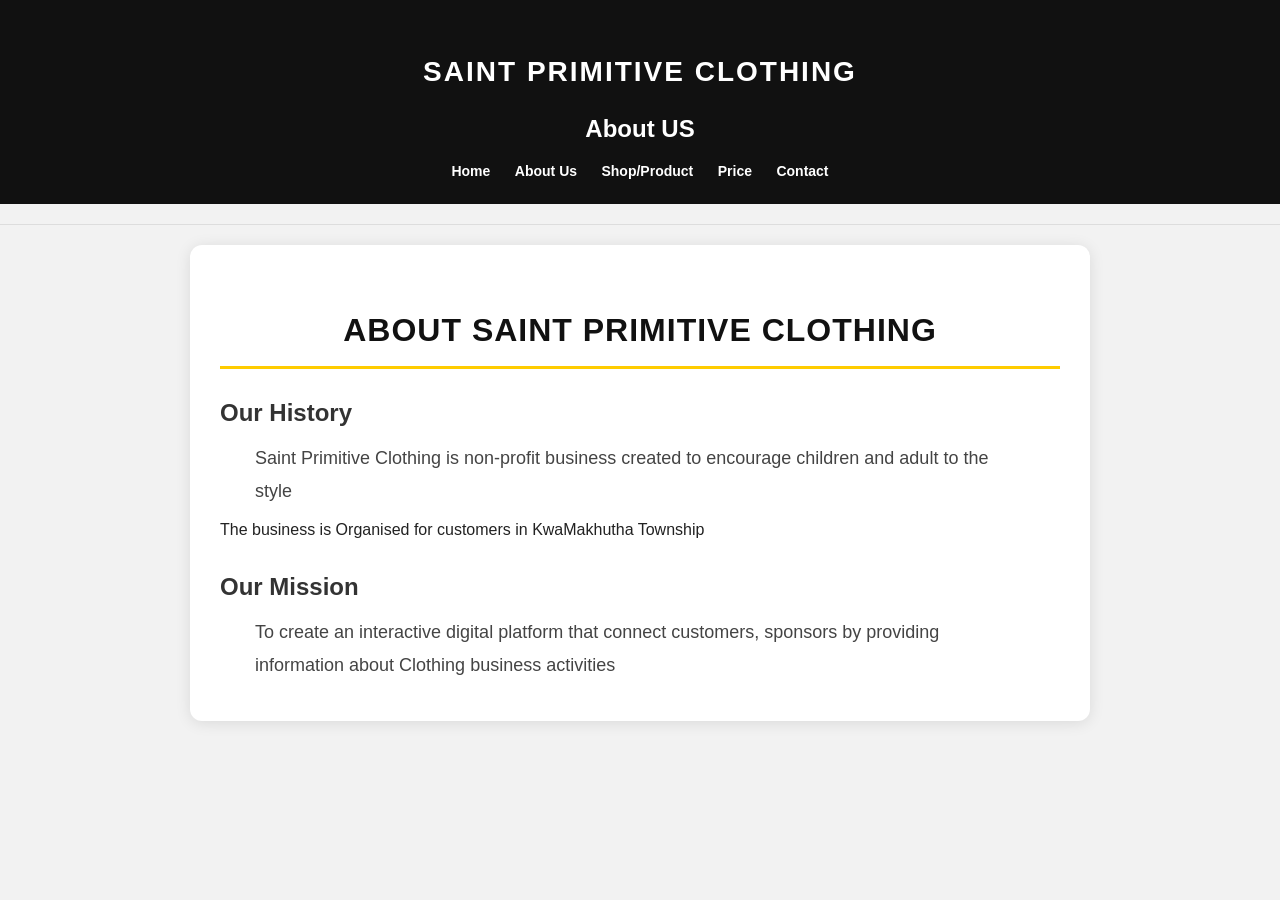
<file: About Us.html>
<!DOCTYPE html>
<html lang="en">
<head>
    <title>Saint Primitive Clothing  - About Us</title>
       <link rel="Stylesheet" href="css/Style.css">
    </head>

<body>

    <header>
        <h1>Saint Primitive Clothing</h1>
        <h2>About US</h2>

        <nav>
            <a href="Home.html">Home</a>
            <a href="About Us.html">About Us</a>
            <a href="Product.html">Shop/Product</a>
            <a href="Price.html">Price</a>
            <a href="Contact.html">Contact</a>
            
        </nav>
    </header>

    <hr>

    <main>

        <h1>About Saint Primitive Clothing</h1>
        <h2>Our History</h2>

        <p>
            Saint Primitive Clothing is non-profit business created to encourage children and adult to the style
        </p>
        The business is Organised for customers in KwaMakhutha Township
        <p>

            <h2>Our Mission</h2>
        </p>

        <p>
            To create an interactive digital platform that connect customers, sponsors by providing information about Clothing business activities
        </p>
    </main>

    <meta charset="UTF-8">
    <meta name="viewport" content="width=device-width, initial-scale=1.0">
    <title>Saint Primitive Clothing</title>


</head>
<body>
    
</body>
</html>
</file>
<file: css/Style.css>
* {
  margin: 0;
  padding: 0;
  box-sizing: border-box;
  font-family: Arial, Helvetica, sans-serif;
}

body {
  background-color: #f5f5f5;
  color: #222;
  line-height: 1.6;
}

header {
  background-color: #111;
  color: white;
  padding: 20px;
  text-align: center;
}

header h1 {
  font-size: 28px;
  letter-spacing: 2px;
  margin-bottom: 15px;
  text-transform: uppercase;
}

nav a {
  color: #fff;
  text-decoration: none;
  margin: 0 10px;
  font-weight: bold;
  font-size: 14px;
}

nav a:hover {
  color: #ffcc00;
  text-decoration: underline;
}

p {
  text-align: center;
  margin: 15px 0;
}

img {
  display: block;
  max-width: 90%;
  height: auto;
  margin: 20px auto;
  border-radius: 10px;
  box-shadow: 0 4px 10px rgba(0,0,0,0.2);
}

main {
  background: white;
  max-width: 900px;
  margin: 30px auto;
  padding: 30px;
  border-radius: 12px;
  box-shadow: 0 2px 15px rgba(0,0,0,0.1);
}

main h1 {
  text-align: center;
  margin-bottom: 20px;
  color: #111;
}

main p {
  font-size: 18px;
  color: #444;
}

hr {
  margin: 20px 0;
  border: none;
  border-top: 1px solid #ddd;
}

footer {
  text-align: center;
  padding: 20px;
  background: #111;
  color: white;
  margin-top: 20px;
  border-radius: 0 0 12px 12px;
}






* {
  margin: 0;
  padding: 0;
  box-sizing: border-box;
  font-family: Arial, sans-serif;
}

body {
  background-color: #f5f5f5;
  color: #222;
  line-height: 1.6;
}

header {
  background-color: #111;
  color: white;
  padding: 20px;
  text-align: center;
}

nav {
  margin-top: 10px;
}

nav a {
  color: #fff;
  text-decoration: none;
  margin: 0 12px;
  font-weight: bold;
  font-size: 14px;
}

nav a:hover {
  color: #ffcc00;
}


h1 {
  text-align: center;
  margin: 25px 0 10px 0;
  text-transform: uppercase;
  letter-spacing: 1px;
}

p {
  text-align: center;
  margin: 10px 0;
  font-size: 16px;
}


img {
  display: block;
  max-width: 85%;
  height: auto;
  margin: 20px auto;
  border-radius: 10px;
  box-shadow: 0 4px 12px rgba(0,0,0,0.2);
}

.price-container {
  max-width: 800px;
  margin: 20px auto;
  background: white;
  padding: 25px;
  border-radius: 12px;
  box-shadow: 0 2px 15px rgba(0,0,0,0.1);
}

table {
  width: 100%;
  border-collapse: collapse;
  margin-top: 15px;
}

th {
  background-color: #111;
  color: white;
  padding: 12px;
  text-align: left;
}

td {
  padding: 12px;
  border-bottom: 1px solid #ddd;
}

tr:hover {
  background-color: #fff8d1;
}

.price {
  font-weight: bold;
  color: #111;
}

footer {
  text-align: center;
  padding: 20px;
  background: #111;
  color: white;
  margin-top: 40px;
}




* {
  margin: 0;
  padding: 0;
  box-sizing: border-box;
  font-family: Arial, Helvetica, sans-serif;
}

body {
  background: #f2f2f2;
  color: #222;
}

header {
  background: #111;
  color: white;
  padding: 20px;
  text-align: center;
}

nav a {
  color: white;
  text-decoration: none;
  margin: 0 10px;
  font-weight: bold;
  font-size: 14px;
}

nav a:hover {
  color: #ffcc00;
}

h1 {
  text-align: center;
  margin: 30px 0 15px 0;
  text-transform: uppercase;
}


.products {
  display: grid;
  grid-template-columns: repeat(auto-fit, minmax(200px, 1fr));
  gap: 20px;
  max-width: 900px;
  margin: 20px auto;
  padding: 0 20px;
  list-style: none;
}

.products li {
  background: white;
  padding: 25px;
  text-align: center;
  border-radius: 12px;
  box-shadow: 0 2px 10px rgba(0,0,0,0.1);
  font-size: 18px;
  font-weight: bold;
  border: 2px solid #111;
  transition: 0.3s;
}

.products li:hover {
  background: #111;
  color: white;
  transform: translateY(-5px);
}

img {
  display: block;
  max-width: 80%;
  margin: 20px auto;
  border-radius: 10px;
}


table {
  width: 90%;
  max-width: 800px;
  margin: 20px auto;
  border-collapse: collapse;
  background: white;
}
th { background: #111; color: white; padding: 12px; }
td { padding: 12px; border-bottom: 1px solid #ddd; text-align: center; }




* {
  margin: 0;
  padding: 0;
  box-sizing: border-box;
  font-family: Arial, sans-serif;
}

body {
  background: #f2f2f2;
  color: #222;
  line-height: 1.6;
}

header {
  background: #111;
  color: white;
  padding: 20px;
  text-align: center;
}

nav a {
  color: white;
  text-decoration: none;
  margin: 0 10px;
  font-weight: bold;
  font-size: 14px;
}

nav a:hover {
  color: #ffcc00;
}

h1 {
  text-align: center;
  margin: 30px 0 15px 0;
  text-transform: uppercase;
}


img {
  display: block;
  max-width: 80%;
  margin: 20px auto;
  border-radius: 12px;
  box-shadow: 0 4px 12px rgba(0,0,0,0.2);
}


p {
  text-align: center;
  max-width: 800px;
  margin: 10px auto;
  padding: 0 15px;
}


.products {
  display: grid;
  grid-template-columns: repeat(auto-fit, minmax(200px, 1fr));
  gap: 20px;
  max-width: 900px;
  margin: 20px auto;
  list-style: none;
  padding: 0 20px;
}
.products li {
  background: white;
  padding: 25px;
  text-align: center;
  border-radius: 12px;
  font-weight: bold;
  border: 2px solid #111;
}


table {
  width: 90%;
  max-width: 800px;
  margin: 20px auto;
  border-collapse: collapse;
  background: white;
}
th { background: #111; color: white; padding: 12px; }
td { padding: 12px; border-bottom: 1px solid #ddd; text-align: center; }


.contact-box {
  max-width: 700px;
  margin: 20px auto;
  background: white;
  padding: 30px;
  border-radius: 12px;
  box-shadow: 0 2px 15px rgba(0,0,0,0.1);
  text-align: center;
}

.social-links a {
  display: inline-block;
  background: #111;
  color: white;
  padding: 10px 18px;
  margin: 8px;
  border-radius: 25px;
  text-decoration: none;
  font-weight: bold;
  transition: 0.3s;
}

.social-links a:hover {
  background: #ffcc00;
  color: #111;
}

footer {
  text-align: center;
  background: #111;
  color: white;
  padding: 20px;
  margin-top: 40px;
}



main {
  max-width: 900px;
  margin: 20px auto;
  background: white;
  padding: 30px;
  border-radius: 12px;
  box-shadow: 0 2px 15px rgba(0,0,0,0.1);
}

main h1 {
  color: #111;
  border-bottom: 3px solid #ffcc00;
  padding-bottom: 10px;
}

main h2 {
  color: #333;
  margin-top: 25px;
  text-align: left;
}

main p {
  text-align: left;
  line-height: 1.8;
}
</file>
